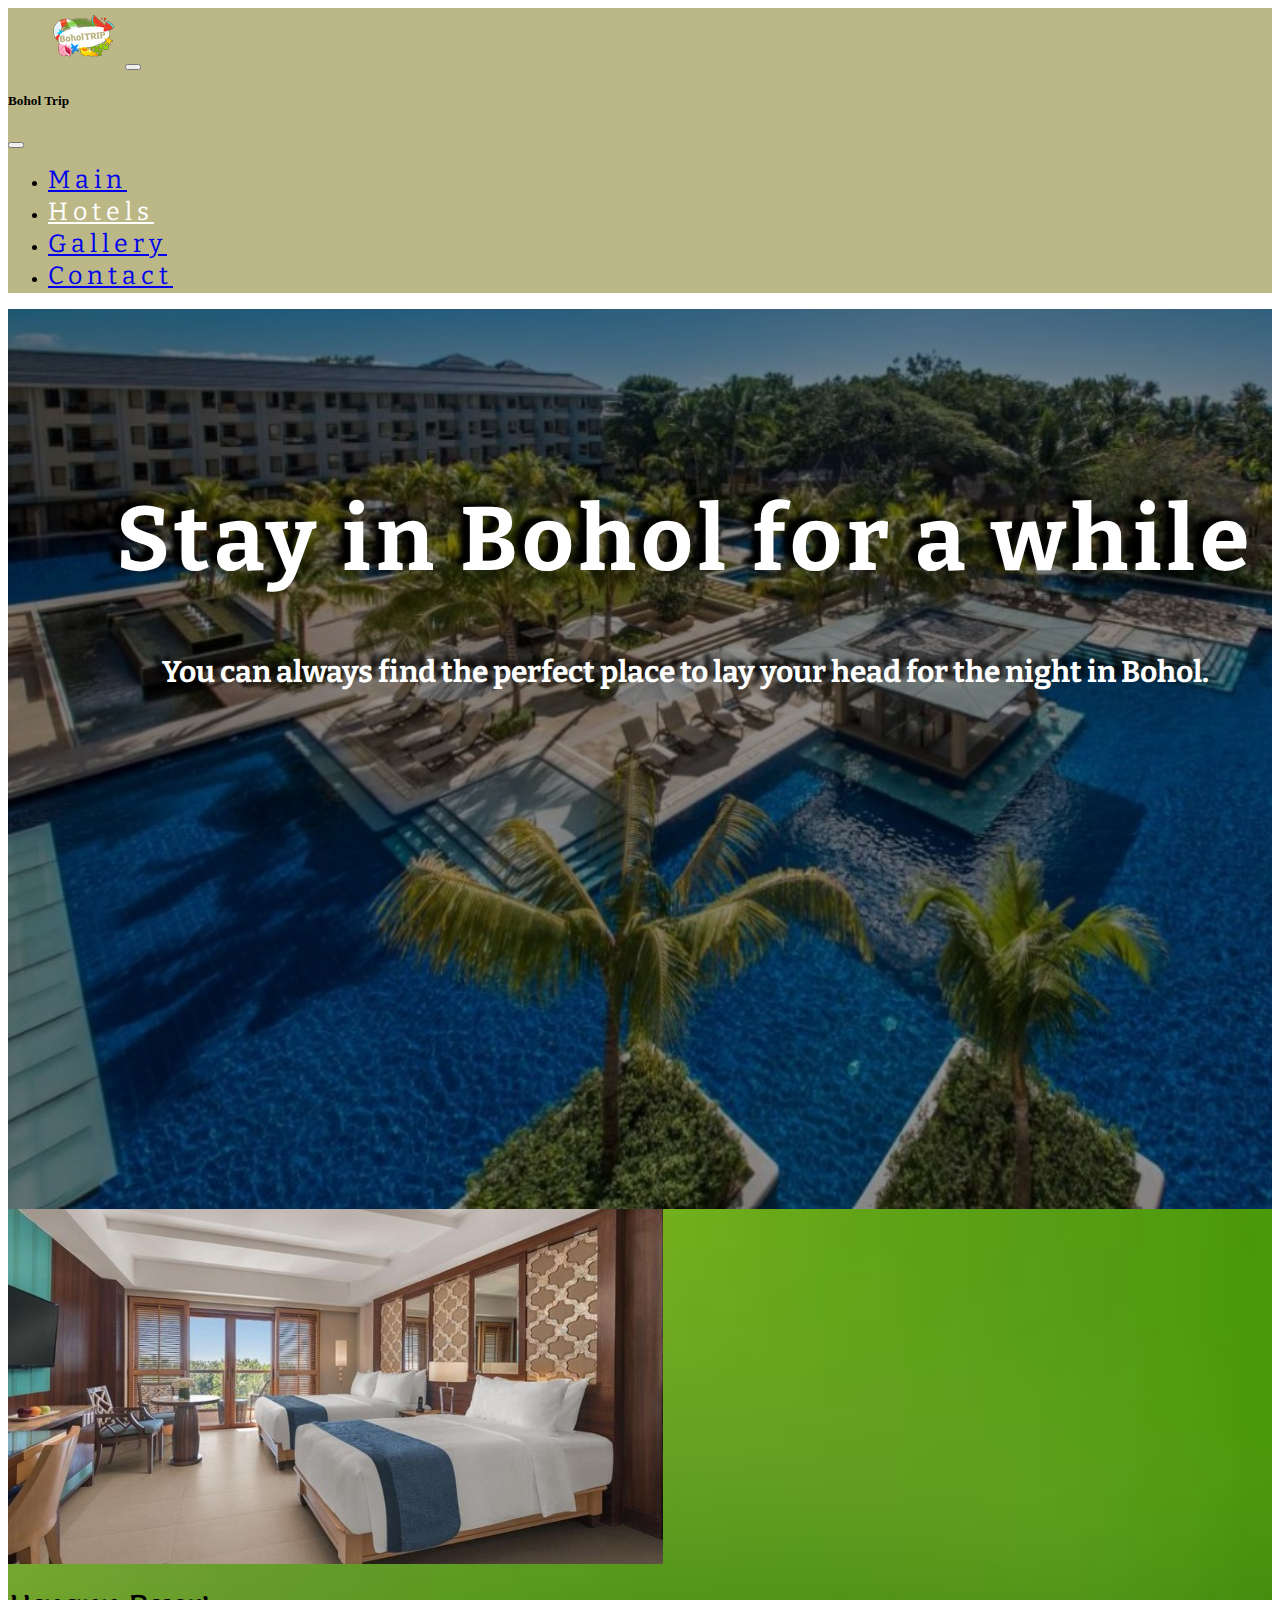
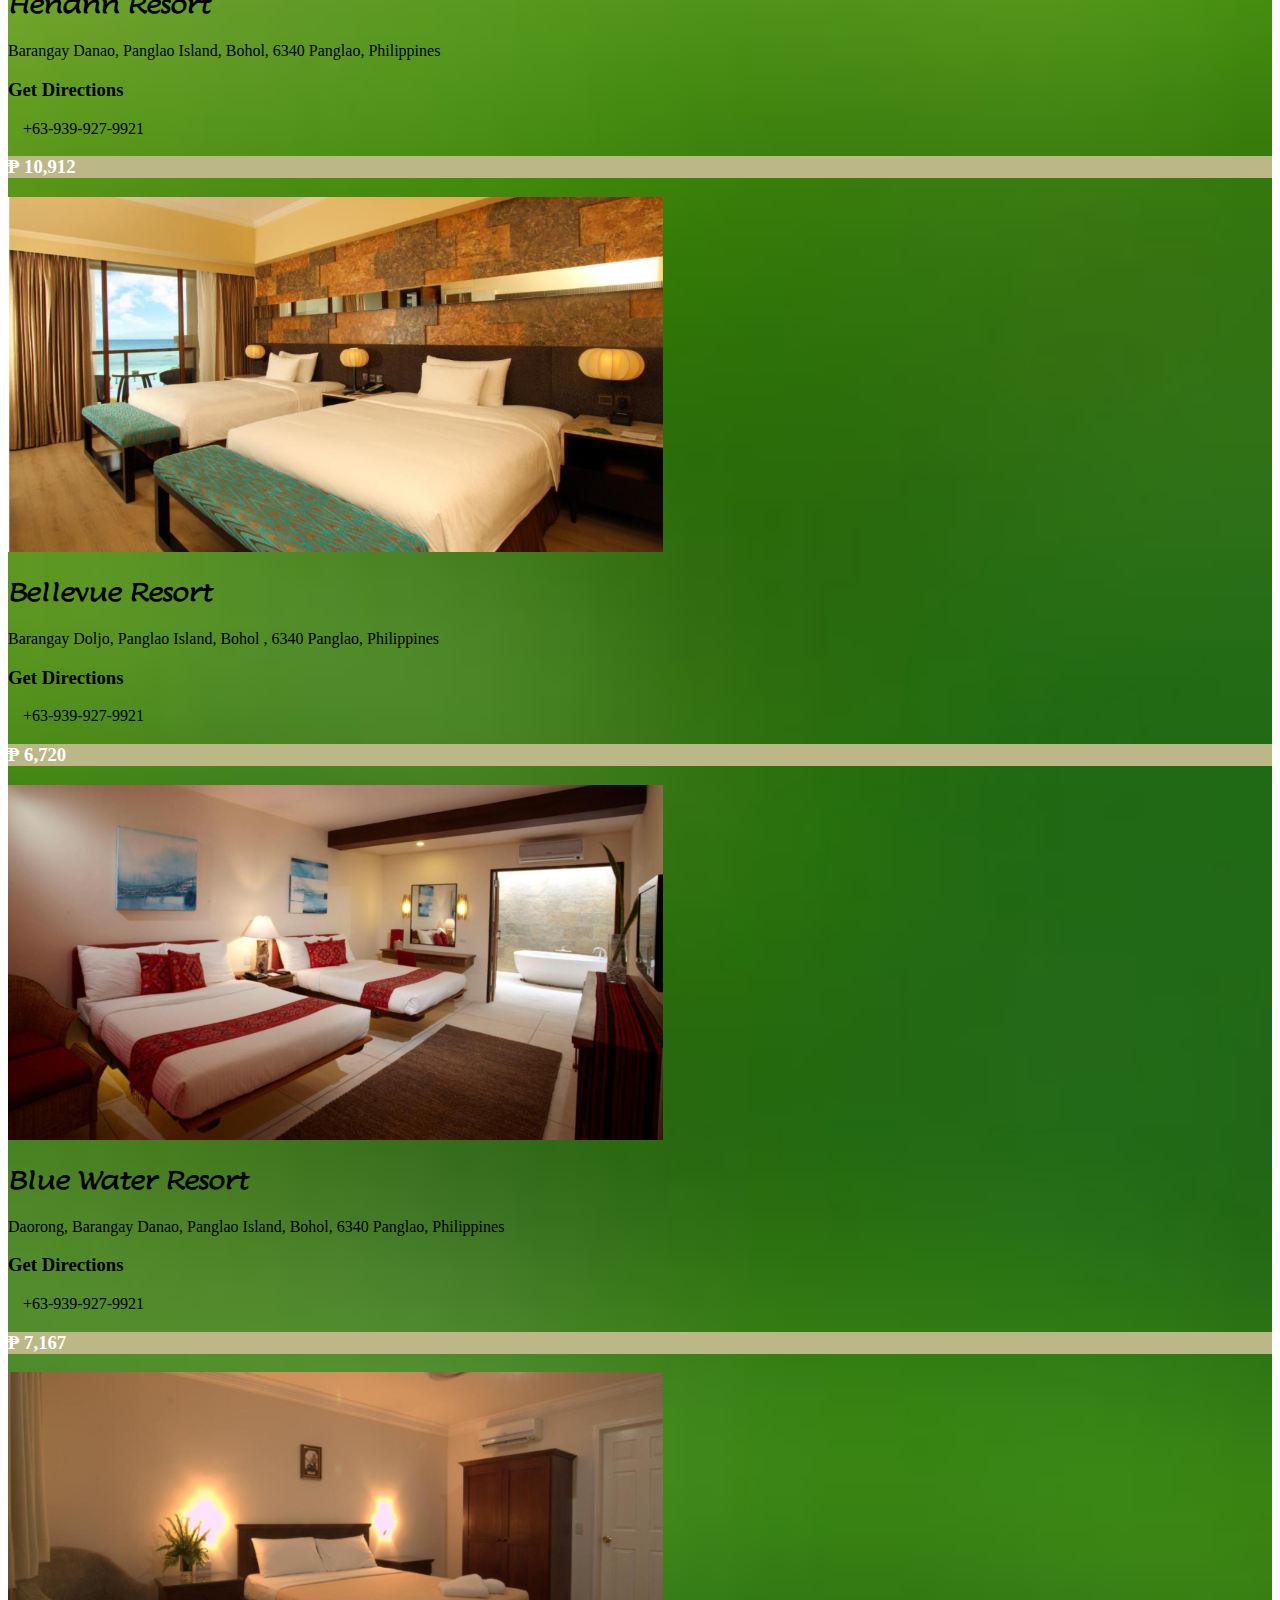
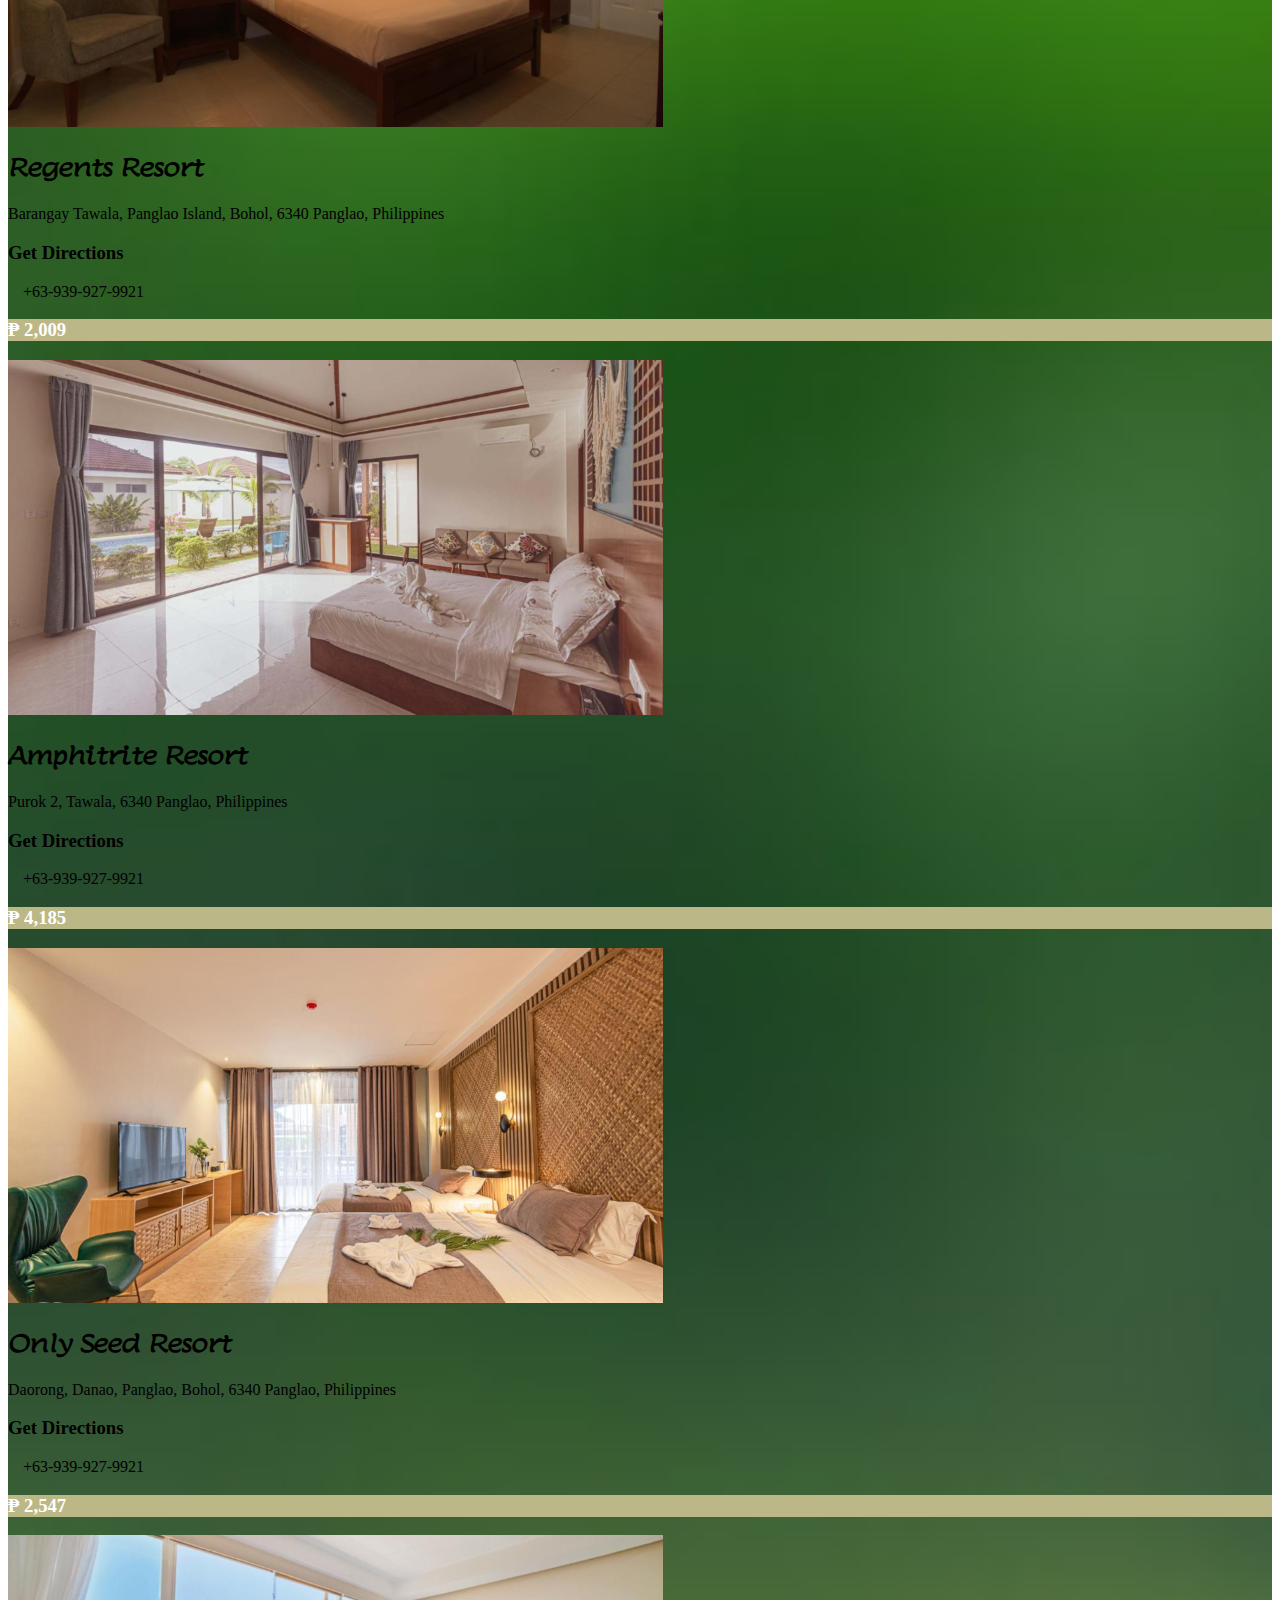
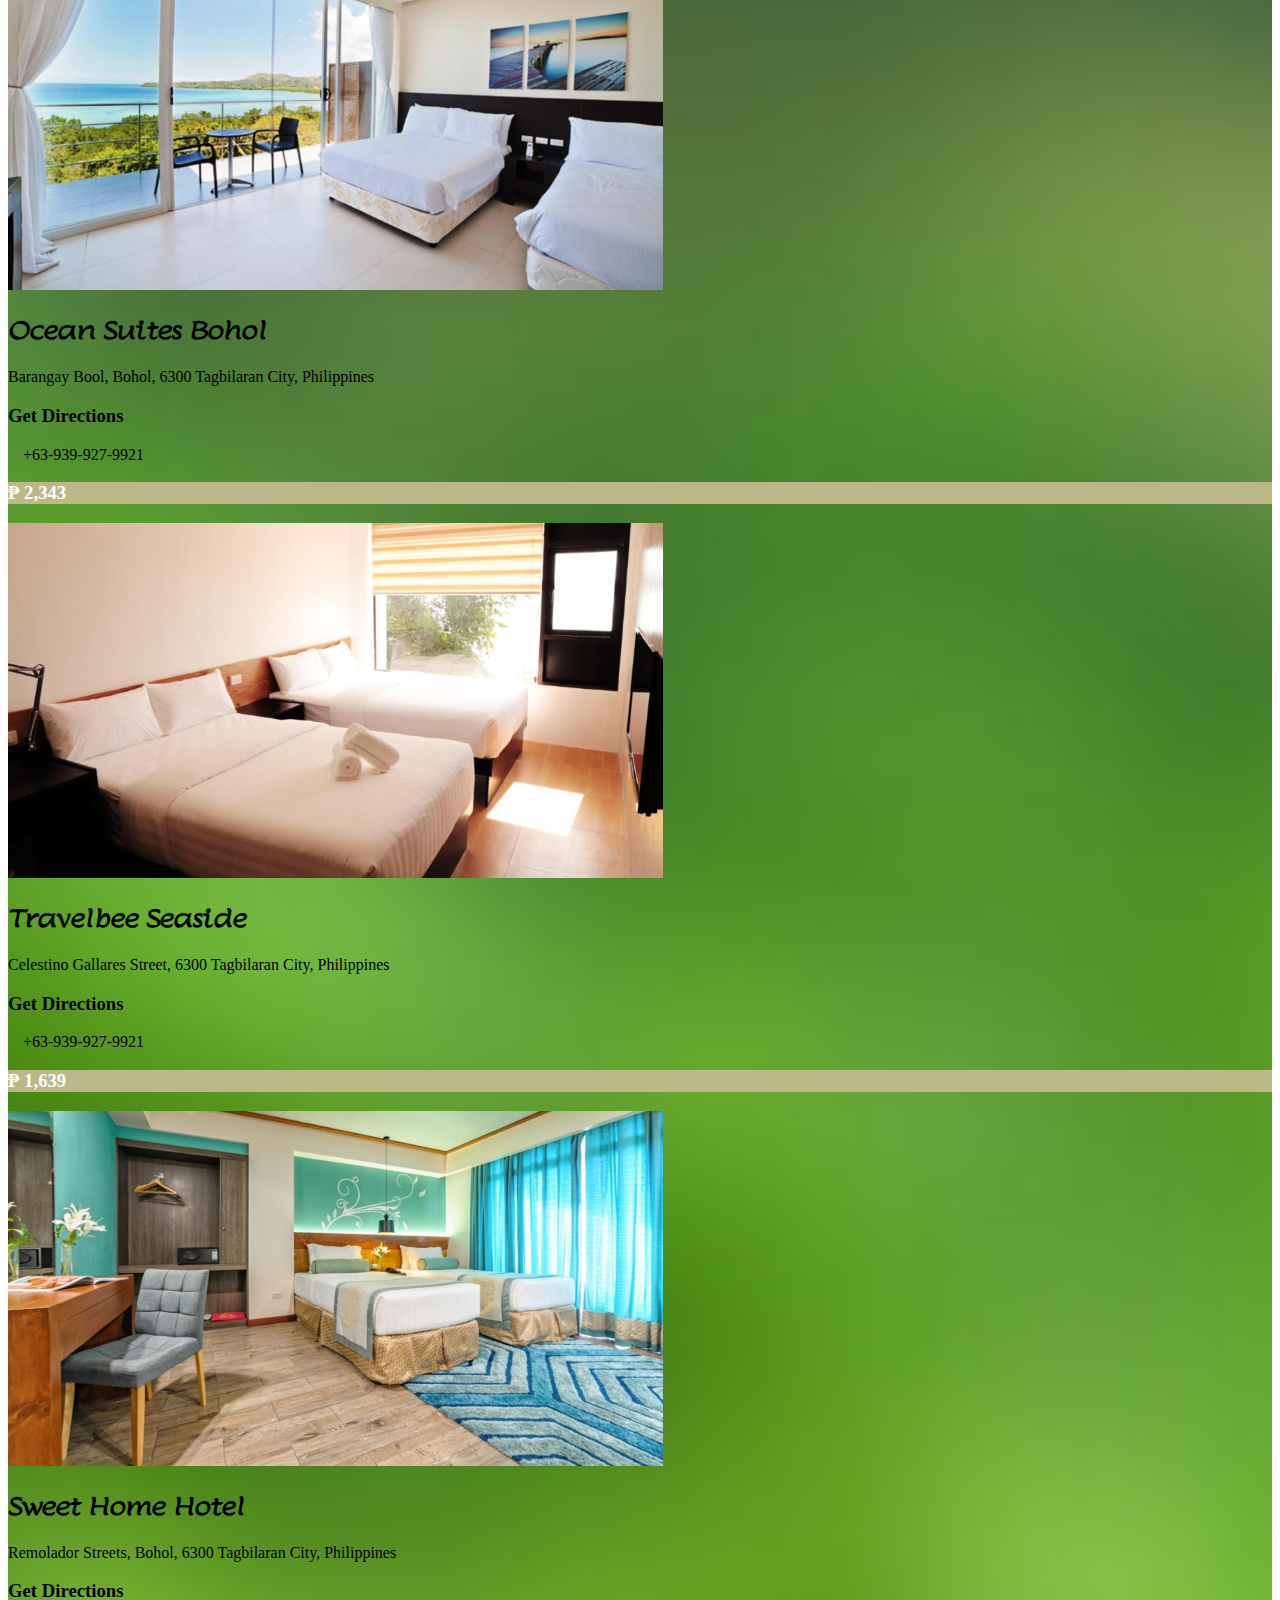
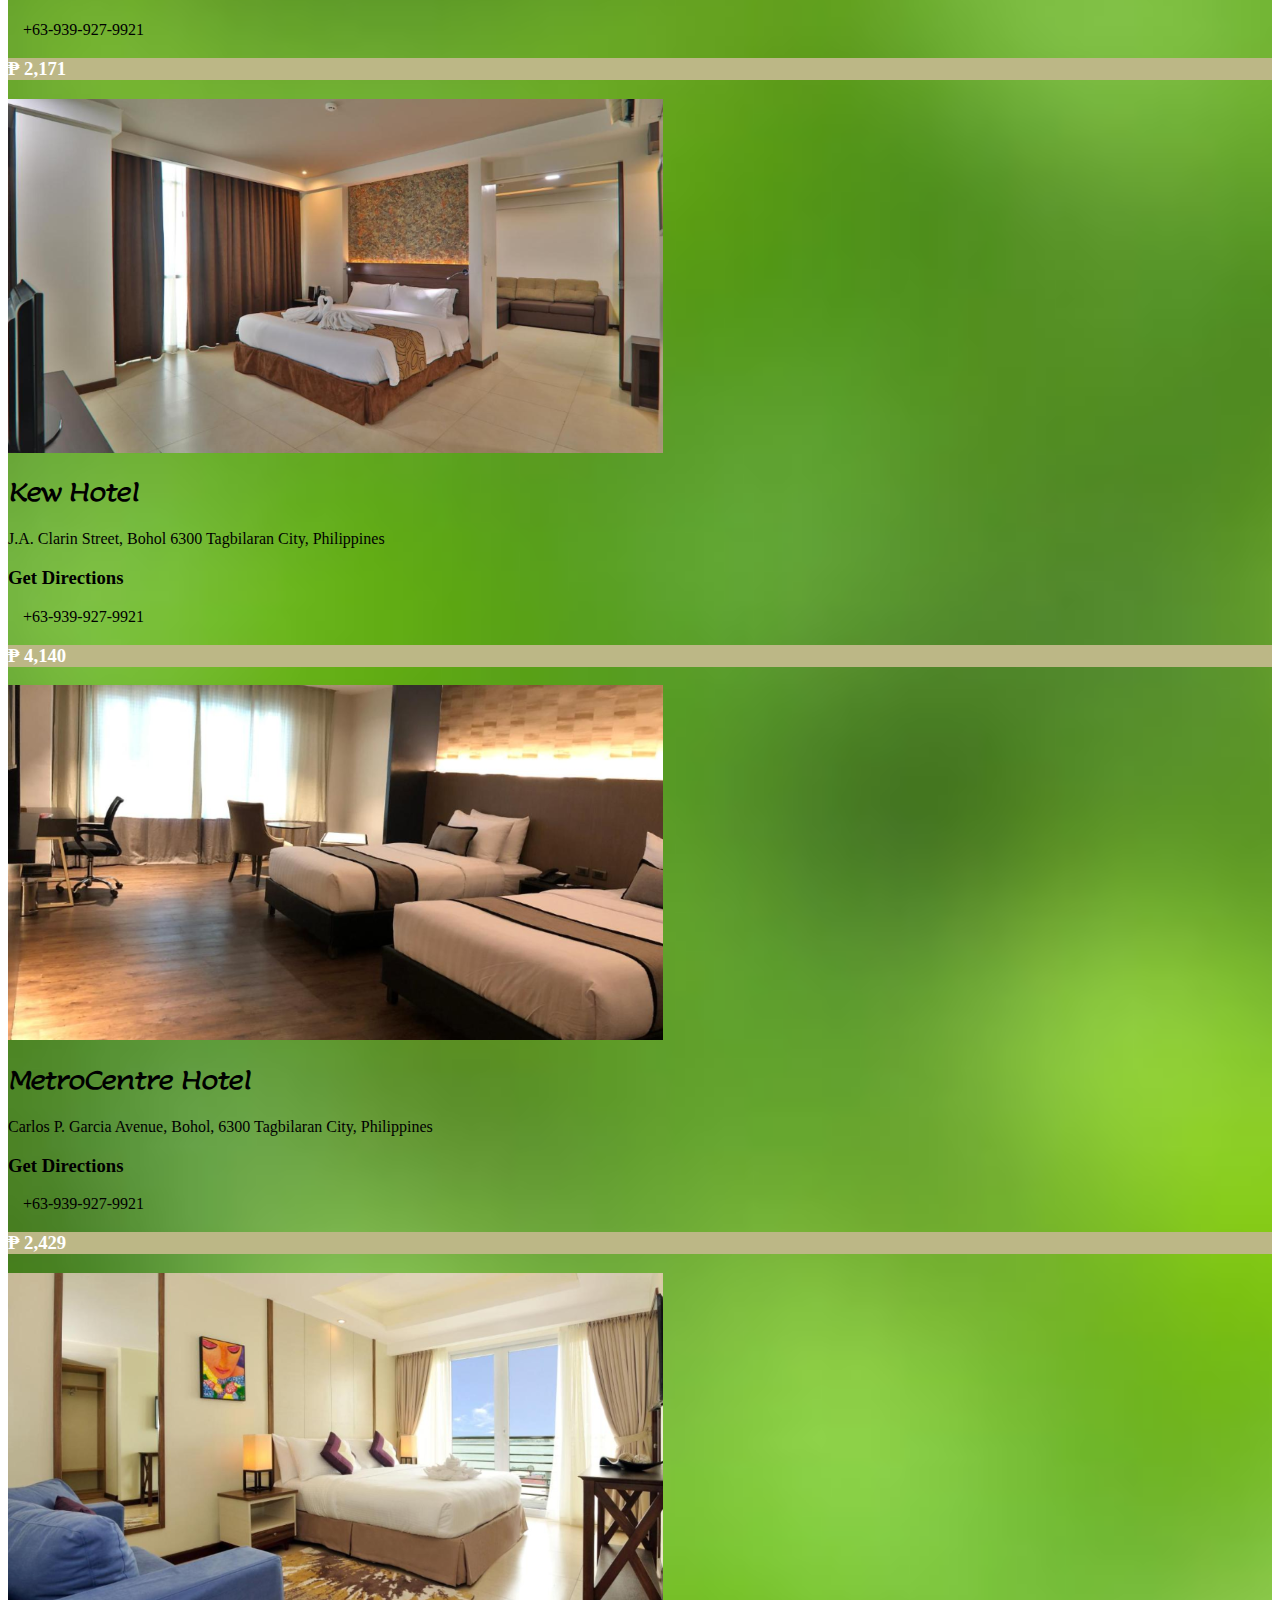
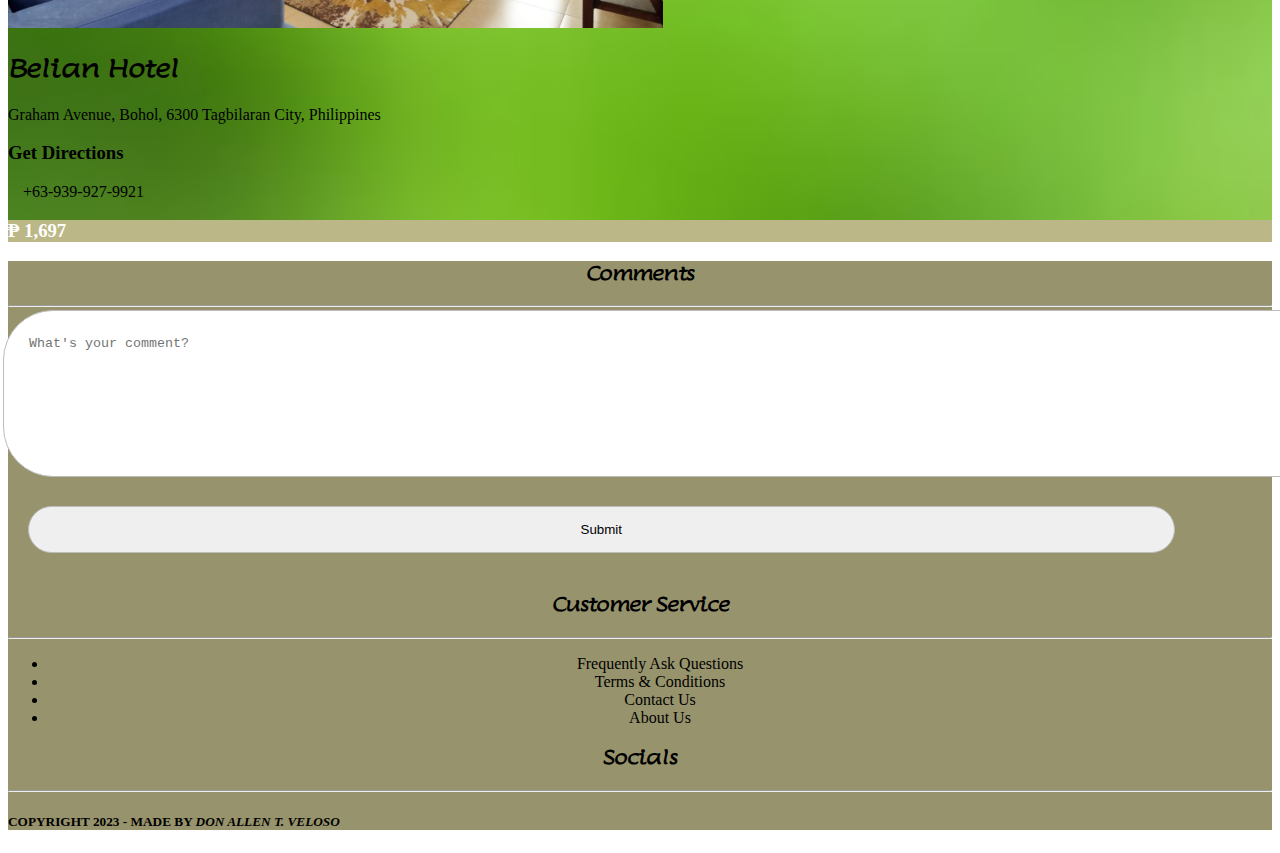
<file: hotels.html>
<!DOCTYPE html>
<html lang="en">

<head>
    <meta charset="UTF-8">
    <link href="https://cdn.jsdelivr.net/npm/bootstrap@5.3.0/dist/css/bootstrap.min.css" rel="stylesheet"
        integrity="sha384-9ndCyUaIbzAi2FUVXJi0CjmCapSmO7SnpJef0486qhLnuZ2cdeRhO02iuK6FUUVM" crossorigin="anonymous">
    <link rel="preconnect" href="https://fonts.googleapis.com">
    <link rel="preconnect" href="https://fonts.gstatic.com" crossorigin>
    <link href="https://fonts.googleapis.com/css2?family=Bitter:wght@300;400&display=swap" rel="stylesheet">
    <link href="https://fonts.googleapis.com/css2?family=Lumanosimo&display=swap" rel="stylesheet">
    <link rel="stylesheet" href="https://cdnjs.cloudflare.com/ajax/libs/font-awesome/6.4.0/css/all.min.css"
        integrity="sha512-iecdLmaskl7CVkqkXNQ/ZH/XLlvWZOJyj7Yy7tcenmpD1ypASozpmT/E0iPtmFIB46ZmdtAc9eNBvH0H/ZpiBw=="
        crossorigin="anonymous" referrerpolicy="no-referrer" />
    <link rel="stylesheet" href="style.css">
    <meta name="viewport" content="width=device-width, initial-scale=1.0">
    <link rel="icon" href="assets/img/favicon.png" type="image/png">
    <title>Hotels | Bohol Trip</title>
</head>

<body>
    <nav class="navbar navbar-expand-lg custom-bg sticky-top">
        <!-- NavBar -->
        <div class="container-fluid">
            <a class="navbar-brand" href="index.html"><img src="assets/img/logo.png" alt="logo"></a>
            <button class="navbar-toggler" type="button" data-bs-toggle="offcanvas" data-bs-target="#offcanvasNavbar"
                aria-controls="offcanvasNavbar" aria-label="Toggle navigation">
                <span class="navbar-toggler-icon"></span>
            </button>
            <div class="offcanvas offcanvas-end" style="background-color: #bcb786;" tabindex="-1" id="offcanvasNavbar"
                aria-labelledby="offcanvasNavbarLabel">
                <div class="offcanvas-header">
                    <h5 class="offcanvas-title" id="offcanvasNavbarLabel">Bohol Trip</h5>
                    <button type="button" class="btn-close" data-bs-dismiss="offcanvas" aria-label="Close"></button>
                </div>
                <div class="offcanvas-body">
                    <ul class="navbar-nav justify-content-end fs-5 flex-grow-1 pe-3">
                        <li class="nav-item">
                            <a class="nav-link custom-font" aria-current="page" href="index.html">Main</a>
                        </li>
                        <li class="nav-item">
                            <a class="nav-link custom-font active" href="#">Hotels</a>
                        </li>
                        <li class="nav-item">
                            <a class="nav-link custom-font" aria-current="page" href="gallery.html">Gallery</a>
                        </li>
                        <li class="nav-item">
                            <a class="nav-link custom-font" href="#">Contact</a>
                        </li>
                    </ul>
                </div>
            </div>
        </div>
    </nav>
    <!-- End Of NavBar -->
    <!--  -->
    <div class="container-fluid"
        style="background-image: url('assets/img/bc5.jpg'); width: 100; height: 100vh; background-repeat: no-repeat; background-size: cover;">
        <div class="row hotel-row">
            <div class="hotel-content-element col-lg-4">
                <h1>Stay in Bohol for a while</h1>
                <p>You can always find the perfect place to lay your head for the night in Bohol.</p>
            </div>
        </div>
    </div>

    <div class="container-fluid"
        style="background-image: url('assets/img/bc3.png'); height: 100%; width: 100; background-repeat: no-repeat; background-size: cover;">
        <div class="container">
            <div class="row py-5">
                <div class="col-lg-4 mb-5">
                    <div class="card">
                        <img src="assets/img/hennan1.jpg" class="card-img-top" alt="">
                        <div class="card-body">
                            <h2 class="card-title text-center">Henann Resort</h2>
                            <div class="row py-3">
                                <div class="col-lg-6">
                                    <div class="fs-5">
                                        Barangay Danao, Panglao Island, Bohol, 6340 Panglao, Philippines
                                    </div>
                                </div>
                                <div class="col-lg-6">
                                    <a href="https://goo.gl/maps/WvJpnGAoX7z9eeAG9"
                                        style="text-decoration: none;color: black;">
                                        <h3>Get Directions</h3>
                                    </a>
                                    <p>+63-939-927-9921</p>
                                </div>
                            </div>
                        </div>
                        <a href="https://www.booking.com/hotel/ph/henann-beach-alona-beach.en-gb.html?aid=304142&label=gen173nr-1FCAEoggI46AdIM1gEaLQBiAEBmAEJuAEXyAEM2AEB6AEB-AELiAIBqAIDuAKklOulBsACAdICJDA5Y2QwZDY0LWNiMTMtNDNhNy1hYjI5LThlOTk1YjgyNTk4MdgCBuACAQ&sid=4dd5b056d95a736debc3e08b04909bee&checkin=2023-07-28;checkout=2023-07-29;dest_id=1293395;dest_type=hotel;dist=0;group_adults=2;group_children=0;hapos=1;hpos=1;no_rooms=1;req_adults=2;req_children=0;room1=A%2CA;sb_price_type=total;soh=1;sr_order=popularity;srepoch=1689963086;srpvid=58047fe6a0f80229;type=total;ucfs=1&#no_availability_msg"
                            style="text-decoration: none;">
                            <div class="card-footer p-4" style="background-color: #bcb786;">
                                <h3 class="text-center fw-bold fs-1" style="color: white;">₱ 10,912</h3>
                            </div>
                        </a>
                    </div>
                </div>
                <div class="col-lg-4 mb-5">
                    <div class="card">
                        <img src="assets/img/bellevue.png" class="card-img-top" alt="">
                        <div class="card-body">
                            <h2 class="card-title text-center">Bellevue Resort</h2>
                            <div class="row py-3">
                                <div class="col-lg-6">
                                    <div class="fs-5">
                                        Barangay Doljo, Panglao Island, Bohol , 6340 Panglao, Philippines
                                    </div>
                                </div>
                                <div class="col-lg-6">
                                    <a href="https://goo.gl/maps/coTtfPucdXAkq9hF7"
                                        style="text-decoration: none;color: black;">
                                        <h3>Get Directions</h3>
                                    </a>
                                    <p>+63-939-927-9921</p>
                                </div>
                            </div>
                        </div>
                        <a href="https://www.booking.com/hotel/ph/the-belleview-resort.en-gb.html?aid=304142&label=gen173nr-1FCAEoggI46AdIM1gEaLQBiAEBmAEJuAEXyAEM2AEB6AEB-AELiAIBqAIDuAKklOulBsACAdICJDA5Y2QwZDY0LWNiMTMtNDNhNy1hYjI5LThlOTk1YjgyNTk4MdgCBuACAQ&sid=4dd5b056d95a736debc3e08b04909bee&checkin=2023-07-28;checkout=2023-07-29;dest_id=435966;dest_type=hotel;dist=0;group_adults=2;group_children=0;hapos=1;hpos=1;no_rooms=1;req_adults=2;req_children=0;room1=A%2CA;sb_price_type=total;soh=1;sr_order=popularity;srepoch=1689963103;srpvid=5ac17fee9c6900c8;type=total;ucfs=1&#no_availability_msg"
                            style="text-decoration: none;">
                            <div class="card-footer p-4" style="background-color: #bcb786;">
                                <h3 class="text-center fw-bold fs-1" style="color: white;">₱ 6,720</h3>
                            </div>
                        </a>
                    </div>
                </div>
                <div class="col-lg-4 mb-5">
                    <div class="card">
                        <img src="assets/img/bluewater.png" class="card-img-top" alt="">
                        <div class="card-body">
                            <h2 class="card-title text-center">Blue Water Resort</h2>
                            <div class="row py-3">
                                <div class="col-lg-6">
                                    <div class="fs-5">
                                        Daorong, Barangay Danao, Panglao Island, Bohol, 6340 Panglao, Philippines
                                    </div>
                                </div>
                                <div class="col-lg-6">
                                    <a href="https://goo.gl/maps/kfz1Mcae7EPjo49w9"
                                        style="text-decoration: none;color: black;">
                                        <h3>Get Directions</h3>
                                    </a>
                                    <p>+63-939-927-9921</p>
                                </div>
                            </div>
                        </div>
                        <a href="https://www.booking.com/hotel/ph/bluewater-panglao-resort.en-gb.html?aid=304142&label=gen173nr-1FCAEoggI46AdIM1gEaLQBiAEBmAEJuAEXyAEM2AEB6AEB-AELiAIBqAIDuAKklOulBsACAdICJDA5Y2QwZDY0LWNiMTMtNDNhNy1hYjI5LThlOTk1YjgyNTk4MdgCBuACAQ&sid=4dd5b056d95a736debc3e08b04909bee&checkin=2023-07-28;checkout=2023-07-29;dest_id=494541;dest_type=hotel;dist=0;group_adults=2;group_children=0;hapos=1;hpos=1;no_rooms=1;req_adults=2;req_children=0;room1=A%2CA;sb_price_type=total;soh=1;sr_order=popularity;srepoch=1689963136;srpvid=25287fffb2ba0316;type=total;ucfs=1&#no_availability_msg"
                            style="text-decoration: none;">
                            <div class="card-footer p-4" style="background-color: #bcb786;">
                                <h3 class="text-center fw-bold fs-1" style="color: white;">₱ 7,167</h3>
                            </div>
                        </a>
                    </div>
                </div>
                <div class="col-lg-4 mb-5">
                    <div class="card">
                        <img src="assets/img/regents.png" class="card-img-top" alt="">
                        <div class="card-body">
                            <h2 class="card-title text-center">Regents Resort</h2>
                            <div class="row py-3">
                                <div class="col-lg-6">
                                    <div class="fs-5">Barangay Tawala, Panglao Island, Bohol, 6340 Panglao, Philippines
                                    </div>
                                </div>
                                <div class="col-lg-6">
                                    <a href="https://goo.gl/maps/jogo69miu3MF8kY76"
                                        style="text-decoration: none;color: black;">
                                        <h3>Get Directions</h3>
                                    </a>
                                    <p>+63-939-927-9921</p>
                                </div>
                            </div>
                        </div>
                        <a href="https://www.booking.com/hotel/ph/panglao-regents-park-resort.en-gb.html?aid=304142&label=gen173nr-1FCAEoggI46AdIM1gEaLQBiAEBmAEJuAEXyAEM2AEB6AEB-AELiAIBqAIDuAKklOulBsACAdICJDA5Y2QwZDY0LWNiMTMtNDNhNy1hYjI5LThlOTk1YjgyNTk4MdgCBuACAQ&sid=4dd5b056d95a736debc3e08b04909bee&all_sr_blocks=40594018_235761774_2_2_0;checkin=2023-07-28;checkout=2023-07-29;dest_id=-2444356;dest_type=city;dist=0;group_adults=2;group_children=0;hapos=1;highlighted_blocks=40594018_235761774_2_2_0;hpos=1;matching_block_id=40594018_235761774_2_2_0;no_rooms=1;req_adults=2;req_children=0;room1=A%2CA;sb_price_type=total;sr_order=popularity;sr_pri_blocks=40594018_235761774_2_2_0__167411;srepoch=1689963051;srpvid=9c5c7fd55a8d01a1;type=total;ucfs=1&#hotelTmpl"
                            style="text-decoration: none;">
                            <div class="card-footer p-4" style="background-color: #bcb786;">
                                <h3 class="text-center fw-bold fs-1" style="color: white;">₱ 2,009</h3>
                            </div>
                        </a>
                    </div>
                </div>
                <div class="col-lg-4 mb-5">
                    <div class="card">
                        <img src="assets/img/amphitrite.png" class="card-img-top" alt="">
                        <div class="card-body">
                            <h2 class="card-title text-center">Amphitrite Resort</h2>
                            <div class="row py-3">
                                <div class="col-lg-6">
                                    <div class="fs-5">
                                        Purok 2, Tawala, 6340 Panglao, Philippines
                                    </div>
                                </div>
                                <div class="col-lg-6">
                                    <a href="https://goo.gl/maps/R8LYA8PQtR2TRQYR7"
                                        style="text-decoration: none;color: black;">
                                        <h3>Get Directions</h3>
                                    </a>
                                    <p>+63-939-927-9921</p>
                                </div>
                            </div>
                        </div>
                        <a href="https://www.booking.com/hotel/ph/amphitrite-resort.en-gb.html?aid=304142&label=gen173nr-1FCAEoggI46AdIM1gEaLQBiAEBmAEJuAEXyAEM2AEB6AEB-AELiAIBqAIDuAKklOulBsACAdICJDA5Y2QwZDY0LWNiMTMtNDNhNy1hYjI5LThlOTk1YjgyNTk4MdgCBuACAQ&sid=4dd5b056d95a736debc3e08b04909bee&all_sr_blocks=716274503_298889769_2_1_0;checkin=2023-07-28;checkout=2023-07-29;dest_id=-2444356;dest_type=city;dist=0;group_adults=2;group_children=0;hapos=3;highlighted_blocks=716274503_298889769_2_1_0;hpos=3;matching_block_id=716274503_298889769_2_1_0;no_rooms=1;req_adults=2;req_children=0;room1=A%2CA;sb_price_type=total;sr_order=popularity;sr_pri_blocks=716274503_298889769_2_1_0__418500;srepoch=1689963051;srpvid=9c5c7fd55a8d01a1;type=total;ucfs=1&#hotelTmpl"
                            style="text-decoration: none;">
                            <div class="card-footer p-4" style="background-color: #bcb786;">
                                <h3 class="text-center fw-bold fs-1" style="color: white;">₱ 4,185</h3>
                            </div>
                        </a>
                    </div>
                </div>
                <div class="col-lg-4 mb-5">
                    <div class="card">
                        <img src="assets/img/onlyseed.png" class="card-img-top" alt="">
                        <div class="card-body">
                            <h2 class="card-title text-center">Only Seed Resort</h2>
                            <div class="row py-3">
                                <div class="col-lg-6">
                                    <div class="fs-5">
                                        Daorong, Danao, Panglao, Bohol, 6340 Panglao, Philippines
                                    </div>
                                </div>
                                <div class="col-lg-6">
                                    <a href="https://goo.gl/maps/VkZjBAPCtLD4qcgTA"
                                        style="text-decoration: none;color: black;">
                                        <h3>Get Directions</h3>
                                    </a>
                                    <p>+63-939-927-9921</p>
                                </div>
                            </div>
                        </div>
                        <a href="https://www.booking.com/hotel/ph/only-seed-resort-47-ou-rui-xi-du-jia-jiu-dian.en-gb.html?aid=304142&label=gen173nr-1FCAEoggI46AdIM1gEaLQBiAEBmAEJuAEXyAEM2AEB6AEB-AELiAIBqAIDuAKklOulBsACAdICJDA5Y2QwZDY0LWNiMTMtNDNhNy1hYjI5LThlOTk1YjgyNTk4MdgCBuACAQ&sid=4dd5b056d95a736debc3e08b04909bee&all_sr_blocks=604518310_367183596_2_2_0;checkin=2023-07-28;checkout=2023-07-29;dest_id=-2444356;dest_type=city;dist=0;group_adults=2;group_children=0;hapos=2;highlighted_blocks=604518310_367183596_2_2_0;hpos=2;matching_block_id=604518310_367183596_2_2_0;no_rooms=1;req_adults=2;req_children=0;room1=A%2CA;sb_price_type=total;sr_order=popularity;sr_pri_blocks=604518310_367183596_2_2_0__295200;srepoch=1689963051;srpvid=9c5c7fd55a8d01a1;type=total;ucfs=1&#hotelTmpl"
                            style="text-decoration: none;">
                            <div class="card-footer p-4" style="background-color: #bcb786;">
                                <h3 class="text-center fw-bold fs-1" style="color: white;">₱ 2,547</h3>
                            </div>
                        </a>
                    </div>
                </div>
                <div class="col-lg-4 mb-5">
                    <div class="card">
                        <img src="assets/img/oceansuites.png" class="card-img-top" alt="">
                        <div class="card-body">
                            <h2 class="card-title text-center">Ocean Suites Bohol </h2>
                            <div class="row py-3">
                                <div class="col-lg-6">
                                    <div class="fs-5">
                                        Barangay Bool, Bohol, 6300 Tagbilaran City, Philippines
                                    </div>
                                </div>
                                <div class="col-lg-6">
                                    <a href="https://goo.gl/maps/FM3coCyNQkrETaqu8"
                                        style="text-decoration: none;color: black;">
                                        <h3>Get Directions</h3>
                                    </a>
                                    <p>+63-939-927-9921</p>
                                </div>
                            </div>
                        </div>
                        <a href="https://www.booking.com/hotel/ph/ocean-suites-bohol-boutique.en-gb.html?aid=304142&label=gen173nr-1FCAEoggI46AdIM1gEaLQBiAEBmAEJuAEXyAEM2AEB6AEB-AELiAIBqAIDuAKklOulBsACAdICJDA5Y2QwZDY0LWNiMTMtNDNhNy1hYjI5LThlOTk1YjgyNTk4MdgCBuACAQ&sid=4dd5b056d95a736debc3e08b04909bee&all_sr_blocks=86846506_91633635_2_1_0;checkin=2023-07-28;checkout=2023-07-29;dest_id=-2455212;dest_type=city;dist=0;group_adults=2;group_children=0;hapos=5;highlighted_blocks=86846506_91633635_2_1_0;hpos=5;matching_block_id=86846506_91633635_2_1_0;no_rooms=1;req_adults=2;req_children=0;room1=A%2CA;sb_price_type=total;sr_order=popularity;sr_pri_blocks=86846506_91633635_2_1_0__364500;srepoch=1689963312;srpvid=bb9e8056739802bd;type=total;ucfs=1&#hotelTmpl"
                            style="text-decoration: none;">
                            <div class="card-footer p-4" style="background-color: #bcb786;">
                                <h3 class="text-center fw-bold fs-1" style="color: white;">₱ 2,343</h3>
                            </div>
                        </a>
                    </div>
                </div>
                <div class="col-lg-4 mb-5">
                    <div class="card">
                        <img src="assets/img/travelbee.png" class="card-img-top" alt="">
                        <div class="card-body">
                            <h2 class="card-title text-center">Travelbee Seaside</h2>
                            <div class="row py-3">
                                <div class="col-lg-6">
                                    <div class="fs-5">
                                        Celestino Gallares Street, 6300 Tagbilaran City, Philippines
                                    </div>
                                </div>
                                <div class="col-lg-6">
                                    <a href="https://goo.gl/maps/rMNw4Pawn9u67vAE7"
                                        style="text-decoration: none;color: black;">
                                        <h3>Get Directions</h3>
                                    </a>
                                    <p>+63-939-927-9921</p>
                                </div>
                            </div>
                        </div>
                        <a href="https://www.booking.com/hotel/ph/travelbee-seaside-inn.en-gb.html?aid=304142&label=gen173nr-1FCAEoggI46AdIM1gEaLQBiAEBmAEJuAEXyAEM2AEB6AEB-AELiAIBqAIDuAKklOulBsACAdICJDA5Y2QwZDY0LWNiMTMtNDNhNy1hYjI5LThlOTk1YjgyNTk4MdgCBuACAQ&sid=4dd5b056d95a736debc3e08b04909bee&all_sr_blocks=461544703_265080341_0_1_0;checkin=2023-07-28;checkout=2023-07-29;dest_id=-2455212;dest_type=city;dist=0;group_adults=2;group_children=0;hapos=2;highlighted_blocks=461544703_265080341_0_1_0;hpos=2;matching_block_id=461544703_265080341_0_1_0;no_rooms=1;req_adults=2;req_children=0;room1=A%2CA;sb_price_type=total;sr_order=popularity;sr_pri_blocks=461544703_265080341_0_1_0__163944;srepoch=1689963312;srpvid=bb9e8056739802bd;type=total;ucfs=1&#hotelTmpl"
                            style="text-decoration: none;">
                            <div class="card-footer p-4" style="background-color: #bcb786;">
                                <h3 class="text-center fw-bold fs-1" style="color: white;">₱ 1,639</h3>
                            </div>
                        </a>
                    </div>
                </div>
                <div class="col-lg-4 mb-5">
                    <div class="card">
                        <img src="assets/img/sweethome.png" class="card-img-top" alt="">
                        <div class="card-body">
                            <h2 class="card-title text-center">Sweet Home Hotel</h2>
                            <div class="row py-3">
                                <div class="col-lg-6">
                                    <div class="fs-5">Remolador Streets, Bohol, 6300 Tagbilaran City, Philippines</div>
                                </div>
                                <div class="col-lg-6">
                                    <a href="https://goo.gl/maps/geweb4wnYUiUDJXy6"
                                        style="text-decoration: none;color: black;">
                                        <h3>Get Directions</h3>
                                    </a>
                                    <p>+63-939-927-9921</p>
                                </div>
                            </div>
                        </div>
                        <a href="https://www.booking.com/hotel/ph/sweet-home-boutique.en-gb.html?aid=304142&label=gen173nr-1FCAEoggI46AdIM1gEaLQBiAEBmAEJuAEXyAEM2AEB6AEB-AELiAIBqAIDuAKklOulBsACAdICJDA5Y2QwZDY0LWNiMTMtNDNhNy1hYjI5LThlOTk1YjgyNTk4MdgCBuACAQ&sid=4dd5b056d95a736debc3e08b04909bee&all_sr_blocks=190524913_335344640_0_2_0;checkin=2023-07-28;checkout=2023-07-29;dest_id=-2455212;dest_type=city;dist=0;group_adults=2;group_children=0;hapos=4;highlighted_blocks=190524913_335344640_0_2_0;hpos=4;matching_block_id=190524913_335344640_0_2_0;no_rooms=1;req_adults=2;req_children=0;room1=A%2CA;sb_price_type=total;sr_order=popularity;sr_pri_blocks=190524913_335344640_0_2_0__258839;srepoch=1689963312;srpvid=bb9e8056739802bd;type=total;ucfs=1&#hotelTmpl"
                            style="text-decoration: none;">
                            <div class="card-footer p-4" style="background-color: #bcb786;">
                                <h3 class="text-center fw-bold fs-1" style="color: white;">₱ 2,171</h3>
                            </div>
                        </a>
                    </div>
                </div>
                <div class="col-lg-4 mb-5">
                    <div class="card">
                        <img src="assets/img/kewhotel.png" class="card-img-top" alt="">
                        <div class="card-body">
                            <h2 class="card-title text-center">Kew Hotel</h2>
                            <div class="row py-3">
                                <div class="col-lg-6">
                                    <div class="fs-5">
                                        J.A. Clarin Street, Bohol 6300 Tagbilaran City, Philippines
                                    </div>
                                </div>
                                <div class="col-lg-6">
                                    <a href="https://goo.gl/maps/68am2XLRdpMEyfoM6"
                                        style="text-decoration: none;color: black;">
                                        <h3>Get Directions</h3>
                                    </a>
                                    <p>+63-939-927-9921</p>
                                </div>
                            </div>
                        </div>
                        <a href="https://www.booking.com/hotel/ph/kew-tagbilaran.en-gb.html?aid=304142&label=gen173nr-1FCAEoggI46AdIM1gEaLQBiAEBmAEJuAEXyAEM2AEB6AEB-AELiAIBqAIDuAKklOulBsACAdICJDA5Y2QwZDY0LWNiMTMtNDNhNy1hYjI5LThlOTk1YjgyNTk4MdgCBuACAQ&sid=4dd5b056d95a736debc3e08b04909bee&all_sr_blocks=199350910_265622729_0_1_0;checkin=2023-07-28;checkout=2023-07-29;dest_id=-2455212;dest_type=city;dist=0;group_adults=2;group_children=0;hapos=1;highlighted_blocks=199350910_265622729_0_1_0;hpos=1;matching_block_id=199350910_265622729_0_1_0;no_rooms=1;req_adults=2;req_children=0;room1=A%2CA;sb_price_type=total;sr_order=popularity;sr_pri_blocks=199350910_265622729_0_1_0__339480;srepoch=1689963312;srpvid=bb9e8056739802bd;type=total;ucfs=1&#hotelTmpl"
                            style="text-decoration: none;">
                            <div class="card-footer p-4" style="background-color: #bcb786;">
                                <h3 class="text-center fw-bold fs-1" style="color: white;">₱ 4,140</h3>
                            </div>
                        </a>
                    </div>
                </div>
                <div class="col-lg-4 mb-5">
                    <div class="card">
                        <img src="assets/img/metrocentre.png" class="card-img-top" alt="">
                        <div class="card-body">
                            <h2 class="card-title text-center">MetroCentre Hotel</h2>
                            <div class="row py-3">
                                <div class="col-lg-6">
                                    <div class="fs-5">
                                        Carlos P. Garcia Avenue, Bohol, 6300 Tagbilaran City, Philippines
                                    </div>
                                </div>
                                <div class="col-lg-6">
                                    <a href="https://goo.gl/maps/iipKbQut4V7ibDn5A"
                                        style="text-decoration: none;color: black;">
                                        <h3>Get Directions</h3>
                                    </a>
                                    <p>+63-939-927-9921</p>
                                </div>
                            </div>
                        </div>
                        <a href="https://www.booking.com/hotel/ph/metrocentre-tagbilaran-city.en-gb.html?label=gen173nr-1FCAEoggI46AdIM1gEaLQBiAEBmAEJuAEXyAEM2AEB6AEB-AELiAIBqAIDuAKklOulBsACAdICJDA5Y2QwZDY0LWNiMTMtNDNhNy1hYjI5LThlOTk1YjgyNTk4MdgCBuACAQ&sid=4dd5b056d95a736debc3e08b04909bee&aid=304142&ucfs=1&arphpl=1&checkin=2023-07-28&checkout=2023-07-29&dest_id=480969&dest_type=hotel&group_adults=2&req_adults=2&no_rooms=1&group_children=0&req_children=0&hpos=1&hapos=1&sr_order=popularity&srpvid=6582809a247e0338&srepoch=1689963445&all_sr_blocks=48096901_0_2_1_0&highlighted_blocks=48096901_0_2_1_0&matching_block_id=48096901_0_2_1_0&sr_pri_blocks=48096901_0_2_1_0__205033&from_sustainable_property_sr=1&from=searchresults#hotelTmpl"
                            style="text-decoration: none;">
                            <div class="card-footer p-4" style="background-color: #bcb786;">
                                <h3 class="text-center fw-bold fs-1" style="color: white;">₱ 2,429</h3>
                            </div>
                        </a>
                    </div>
                </div>
                <div class="col-lg-4 mb-5">
                    <div class="card">
                        <img src="assets/img/bellian.png" class="card-img-top" alt="">
                        <div class="card-body">
                            <h2 class="card-title text-center">Belian Hotel</h2>
                            <div class="row py-3">
                                <div class="col-lg-6">
                                    <div class="fs-5">
                                        Graham Avenue, Bohol, 6300 Tagbilaran City, Philippines
                                    </div>
                                </div>
                                <div class="col-lg-6">
                                    <a href="https://goo.gl/maps/9w7D6vNdzoXYCfZd6"
                                        style="text-decoration: none;color: black;">
                                        <h3>Get Directions</h3>
                                    </a>
                                    <p>+63-939-927-9921</p>
                                </div>
                            </div>
                        </div>
                        <a href="https://www.booking.com/hotel/ph/belian.en-gb.html?aid=304142&label=gen173nr-1FCAEoggI46AdIM1gEaLQBiAEBmAEJuAEXyAEM2AEB6AEB-AELiAIBqAIDuAKklOulBsACAdICJDA5Y2QwZDY0LWNiMTMtNDNhNy1hYjI5LThlOTk1YjgyNTk4MdgCBuACAQ&sid=4dd5b056d95a736debc3e08b04909bee&all_sr_blocks=170406906_367741849_0_1_0;checkin=2023-07-28;checkout=2023-07-29;dest_id=-2455212;dest_type=city;dist=0;group_adults=2;group_children=0;hapos=3;highlighted_blocks=170406906_367741849_0_1_0;hpos=3;matching_block_id=170406906_367741849_0_1_0;no_rooms=1;req_adults=2;req_children=0;room1=A%2CA;sb_price_type=total;sr_order=popularity;sr_pri_blocks=170406906_367741849_0_1_0__204422;srepoch=1689963312;srpvid=bb9e8056739802bd;type=total;ucfs=1&#hotelTmpl"
                            style="text-decoration: none;">
                            <div class="card-footer p-4" style="background-color: #bcb786;">
                                <h3 class="text-center fw-bold fs-1" style="color: white;">₱ 1,697</h3>
                            </div>
                        </a>
                    </div>
                </div>
            </div>
        </div>
    </div>
    <!--Start of Footer -->
    <div class="container-fluid" style="background-color: #97936c; width: 100%; height: 50%;">
        <div class="container" id="footer">
            <div class="row">
                <div class="footer col-md-4 py-5">
                    <h3 style="text-align: center;">Comments</h3>
                    <hr>
                    <div class="form">
                        <form action="#">
                            <textarea placeholder="What's your comment?" class="form-text-msg"></textarea><br>
                            <button type="submit" class="form-text-button">Submit</button>
                        </form>
                    </div>
                </div>
                <div class="footer col-md-4 py-5">
                    <h3 style="text-align: center;">Customer Service</h3>
                    <hr>
                    <ul class="list-group-flush" style="text-align: center;">
                        <li class="list-group-item"><a class="list-group-item-element fs-4" href="">Frequently Ask
                                Questions</a></li>
                        <li class="list-group-item"><a class="list-group-item-element fs-4" href="">Terms &
                                Conditions</a></li>
                        <li class="list-group-item"><a class="list-group-item-element fs-4" href="contact.html">Contact Us</a></li>
                        <li class="list-group-item"><a class="list-group-item-element fs-4" href="">About Us</a></li>
                    </ul>
                </div>
                <div class="footer col-md-4 py-5">
                    <h3 style="text-align: center;">Socials</h3>
                    <hr>
                    <div class="text-align" style="text-align: center;">
                        <a href=""><i class="fa-brands fa-facebook fa-2xl p-2" style="color: #ffffff;"></i></a>
                        <a href=""><i class="fa-brands fa-instagram fa-2xl p-2" style="color: #ffffff;"></i></a>
                        <a href=""><i class="fa-brands fa-twitter fa-2xl p-2" style="color: #ffffff;"></i></a>
                        <a href=""><i class="fa-brands fa-telegram fa-2xl p-2" style="color: #ffffff;"></i></a>
                    </div>
                </div>
            </div>
        </div>
        <div class="container text-end">
            <h5>COPYRIGHT 2023 - MADE BY <a href="https://www.facebook.com/donallenveloso123"
                    style="text-decoration: none;color: black;font-style: italic;">DON ALLEN T. VELOSO</a></h5>
        </div>
    </div>
    <!--End of Footer -->

    <!-- JS -->
    <script src="assets/js/lightbox-plus-jquery.min.js"></script>
    <script src="https://cdn.jsdelivr.net/npm/bootstrap@5.3.0/dist/js/bootstrap.bundle.min.js"
        integrity="sha384-geWF76RCwLtnZ8qwWowPQNguL3RmwHVBC9FhGdlKrxdiJJigb/j/68SIy3Te4Bkz" crossorigin="anonymous">
    </script>
</body>

</html>
</file>
<file: style.css>
dl, ol, ul {
    gap: 50px;
}
.content-container{
    height: 100vh;
    width: 100%;
    animation: animate 16s ease-in-out infinite;
    background-repeat: no-repeat;
    background-size: cover;
}
.content{
    position: absolute;
    left: 0;
    top: 0;
    width: 100%;
    height: 100vh;
    background-color: rgba(0,0,0,0.4);
}
@keyframes animate {
    0%{
        background-image: url('assets/img/1.jpeg');
    }
    25%{
        background-image: url('assets/img/2.jpeg');
    }
    50%{
        background-image: url('assets/img/3.jpeg');
    }
    75%{
        background-image: url('assets/img/4.jpeg');
    }
    100%{
        background-image: url('assets/img/5.jpeg');
    }
}
/* Navbar Customs */
.custom-bg{
    background-color: #bcb786;
}
.custom-font{
    font-family: 'Bitter', serif;
    font-size: 25px;
    letter-spacing: 5px;
}
.custom-font:hover{
    color: white;
    transition: 0.5s;
    cursor: pointer;
} 
.custom-font::after{
    content: '';
    height: 2px;
    width: 100%;
    background-color: white;
    display: block;
    opacity: 0;
    transition: 0.5s;
    pointer-events: none;
}
.custom-font:hover::after{
    opacity: 1;
}
.navbar-brand{
    padding-left: 40px;
}
/* End Of NavBar Customs */

/* Start of Discover Page */
.content-element{
    position: absolute;
    left: 50%;
    top: 50%;
    transform: translate(-50%, -50%);
    text-align: center;
}
.content-element h1{
    color: white;
    font-size: 100px;
    font-family: 'Bitter', serif;
    letter-spacing: 5px;
    font-weight: bold;

}
.content-element h3{
    color: white;
    font-size: 50px;
    font-family: 'Bitter', serif;
    letter-spacing: 5px;
    font-weight: bold;

}
.content-element p{
    color: white;
    padding-top: 45px;
    font-family: 'Bitter', serif;
    font-size: 20px;
}
.content-element a{
    display: inline-block;
    color: white;
    font-family: 'Bitter', serif;
    font-size: 20px;
    background: transparent;
    border: 1px solid;
    border-radius: 25px;
    margin-top: 35px;
    padding: 12px 30px;
    text-decoration: none;
    transition: .5s;
}
.content-element a:hover{
    background: transparent;
    border: 1px solid white;
    transform: translateY(-8px);
}
.rounded-circle{
    border-style: dashed;
}
.col-lg-6 h1{
    font-family: 'Lumanosimo', cursive;
    font-size: 50px;
}
.col-lg-6 p{
    text-align: justify;
    justify-content: center;
    text-indent: 15px;
}
.col-lg-6 h2{
    font-family: 'Lumanosimo', cursive;
    font-size: 40px;
}
/* End Of Discover Page */
/* Start of Places Page */
.places-custom-font{
    font-family: 'Lumanosimo', cursive;
    letter-spacing: 2px;
    padding-top: 25px;
}
.font-p{
    font-family: 'Bitter', serif;
    font-size: 25px;
    padding-top: 10px;
    padding-bottom: 25px;
    color: rgb(56, 53, 53);
}
.card-title, .footer h3{
    font-family: 'Lumanosimo', cursive;
}
.owl-carousel .card{
    border-top-left-radius: 40px;
    border-bottom-right-radius: 40px;
}
.owl-carousel .card img{
    border-top-left-radius: 40px;
}
#ModalLabel, .modal-body h3{
    color: white;
}
.button{
    font-size: 20px;
    font-family: 'Bitter', serif;
    font-style: italic;
    letter-spacing: 3px;
    border: none;
    transition: 0.5s;
}
.button:hover{
    background: transparent;
    transform: translateX(8px); 
}
.rounded-circle{
    border-color: #000 !important;
}
.carousel-item img{
    border: none;
    border-radius: 25px;
}
/* Modal Places */
.modal-header{
    align-items: center;
}
.modal-title {
    margin-left: 40%;
}
.modal-footer a{
    width: 100%;
    text-decoration: none;
}
.modal-title, .modal-body h3{
    font-family: 'Lumanosimo', cursive;
}
/* End of Places Page */
/* Start of Stay Page */
.content-container-3{
    padding: 55px;
}
.content-element-3 h3{
    font-family: 'Bitter', serif;
    font-size: 60px;
}
.content-element-3 p{
    font-size: 22px;
    /* width: 50%; */
    padding-top: 35px;
    /* width: 60%; */
}
.custom-font-2{
    font-family: 'Bitter', serif;
    font-size: 30px;
    font-weight: bold;
    text-decoration: none;
    color: black;
    letter-spacing: 2px;
}
.custom-font-2:hover{
    color: white !important;
    transition: 0.5s;
    cursor: pointer;
}
/* End of Stay Page */

/* Start of Footer */
.form{
    margin: -20px;
    padding-left: 120px;
    padding: 15px;
}
.form-text{
    width: 100%;
    height: 0;
    color: #000;
    border: 1px solid #bcbcbc;
    border-radius: 50px;
    outline: none;
    padding: 25px;
    margin-bottom: 20px;
}
.form-text-msg{
    width: 100%;
    height: 115px;
    color: #000;
    border: 1px solid #bcbcbc;
    border-radius: 50px;
    outline: none;
    padding: 25px;
}
.form-text-button{
    width: 80%;
    margin-left: 43px;
    border: 1px solid #bcbcbc;
    border-radius: 50px;
    outline: none;
    padding: 5px;
}
.form-text-button:hover{
    background-color: #B68562;
    transition: 0.5s;
    cursor: pointer;
}
.list-group-item-element{
    text-decoration: none;
    color: black;
}
.list-group-item-element:hover{
    color: white;
    transition: 0.5s;
}
/* End of footer */

/* Start of Page 2  */
/* Start of Navbar Page 2 */
.active{
    color: white !important;
}
/* End Of NavBar Page 2 */

/* Hotel Page */
.hotel-row{
    width: 100;
    height: 100%;
    background-size: cover;
    background-color: rgba(0,0,0,0.4);
}
.hotel-content-element{
    position: absolute;
    bottom: 20%;
    right: 2%;
    text-align: center;
    text-shadow: black -10px -5px 5px;
}
.hotel-content-element h1{
    color: white;
    font-family: 'Bitter', serif;
    font-size: 90px;
    letter-spacing: 5px;
    font-weight: bold;
} 
.hotel-content-element p{
    color: white;
    font-size: 30px;
    font-family: 'Bitter', serif;
    font-weight: bold;
}
/* End of Hotel Page */

/* Start of Gallery Page */
.gallery-row{
    width: 100;
    height: 100%;
    background-size: cover;
    background-color: rgba(0,0,0,0.4);
}
.gallery-content-element{
    position: absolute;
    bottom: 24%;
    right: 2%;
    text-align: center;
    text-shadow: black -3px -1px 3px; 
}
.gallery-content-element h1{
    color: white;
    font-family: 'Bitter', serif;
    font-size: 67px;
    letter-spacing: 5px;
    font-weight: bold;
} 
.gallery-content-element p{
    color: white;
    font-size: 20px;
    font-family: 'Bitter', serif;
    font-weight: bold;
}
/* End of Gallery Page */

/* Start of Contact Page */
.contact-row{
    padding-top: 100px;
    padding-bottom: 100px;
}
.contact-col{
    padding-top: 100px;
}
.contact-col h2{
    margin: 0;
    color: white;
    font-size: 50px;
}
.contact-col p{
    color: white;
    font-size: 22px;
}
.form-text-button{
    width: 90%;
    margin: 25px;
    border: 1px solid #bcbcbc;
    border-radius: 50px;
    outline: none;
    padding: 15px;
}

/* End Of Contact Page */
/* Media Queries */
@media screen and (max-width: 1524px) {
    .content-element h1{font-size: 90px;}
    .content-element-2 h1{font-size: 90px;}
}
@media screen and (max-width: 1390px) {
    .content-element h1{font-size: 65px;}
    .content-element-2 h1{font-size: 65px;}
    .content-element-2 p{ font-size: 18px;}
}
@media screen and (max-width: 1043px) {
    .content-element h1{font-size: 55px;}
    .content-element-2 h1{font-size: 55px;}
    .content-element-2 p{font-size: 16px;}
}
@media screen and (max-width: 907px) {
    .content-element h1{font-size: 50px;}
    .content-2{padding: 20px;}
}
@media screen and (max-width: 690px) {
    .content-element-2 h1{font-size: 45px;}
    .content-element-2 p{font-size: 14px;padding-top: 5px;}
}
@media screen and (max-width: 690px) {
    .content-element-2 h1{font-size: 35px;}
}
@media screen and (max-width: 690px) {
    .content-element-2 p{font-size: 12px;}
}
</file>
